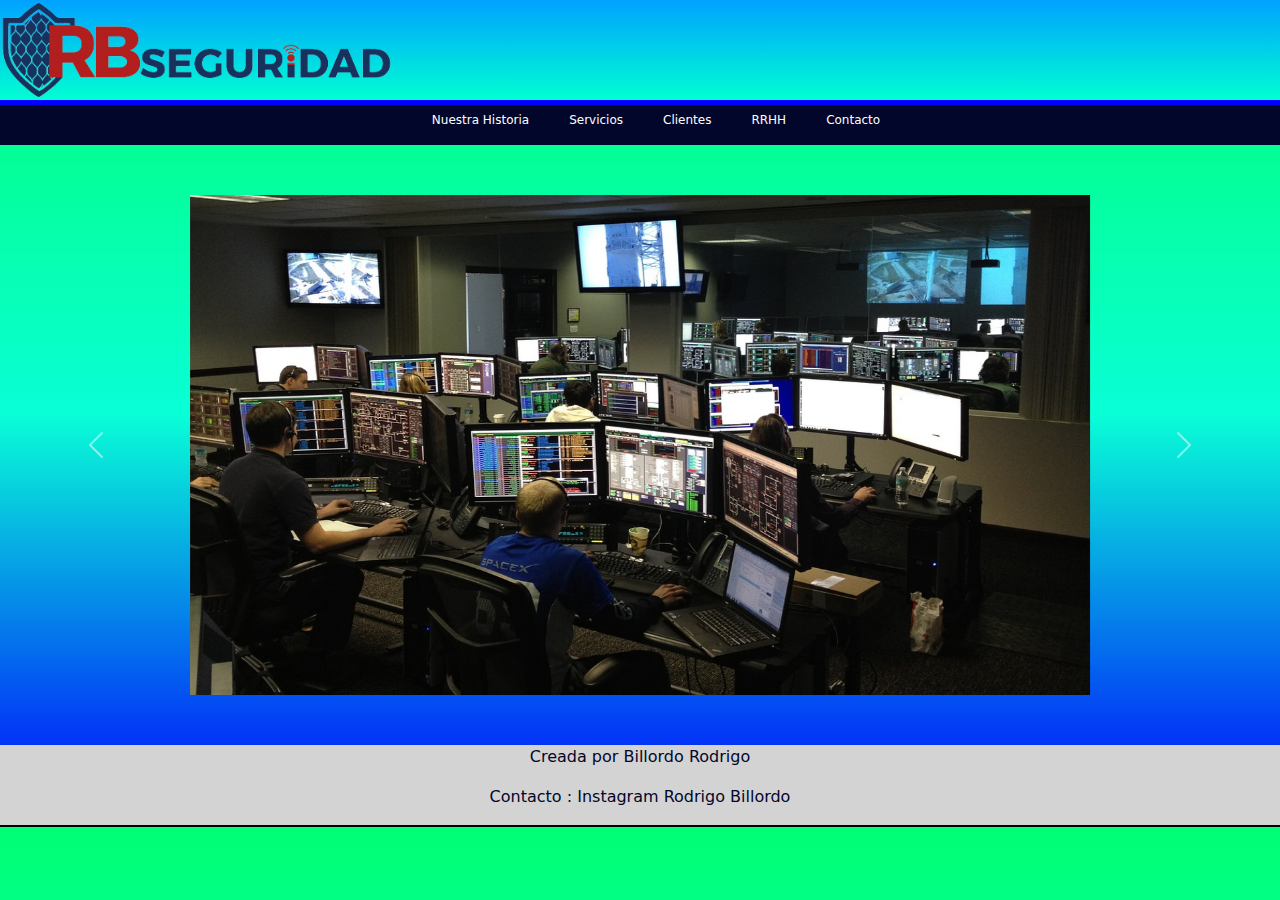
<file: index.html>
<!DOCTYPE html>
<html lang="es">
<head>
    <meta charset="UTF-8">
    <meta http-equiv="X-UA-Compatible" content="IE=edge">
    <meta name="viewport" content="width=device-width, initial-scale=1.0">
    <link rel="stylesheet" href="https://cdn.jsdelivr.net/npm/bootstrap@4.6.1/dist/css/bootstrap.min.css" integrity="sha384-zCbKRCUGaJDkqS1kPbPd7TveP5iyJE0EjAuZQTgFLD2ylzuqKfdKlfG/eSrtxUkn" crossorigin="anonymous">
    <link rel="stylesheet" href="css/bootstrap.min.css">
    <link rel="stylesheet" href="style.css">
    <meta meta="description" content=" Somos una nueva empresa de seguridad, que impacta fuerte en el mercado por la responsabilidad y eficacia en el ambito laboral, sumado a que trabajamos con la mas alta tecnologia del sector.">
    <meta name="keywords" content=" seguridad, empresa de seguridad , marketing, publicidad en internet, avisos, internet">
    <meta name="author" content="Rodrigo Sebastian Billordo">
    <meta name="title" content=" Compromiso y eficacia - RB Seguridad Privada">
    <meta name="description" content="Somos una nueva empresa de seguridad, que impacta fuerte en el mercado por la responsabilidad y eficacia en el ambito laboral, sumado a que trabajamos con la mas alta tecnologia del sector.">
    <meta name="keywords" content=" Empresa de seguridad, especialistas en seguridad, seguridad privada, internet, vigilancioa, lideres en seguirdad, web, posicionamiento">
    <meta name="ROBOTS" content="INDEX, FOLLOW">
    <meta name="ROBOTS" content="ALL">
    <meta name="revisit-after" content="15 days">
    <meta name="lenguaje" content="spanish">
    <meta name="content-lenguage" content="es">
    <meta name="distribution" content="global">
    <meta name="city" content="Buenos aires">
    <meta name="country" content="Argentina">
    <title>RB seguridadprivada</title>
    <style>
        .sec{
            width: 100%;
            text-align: center;
            margin-top: 50px;
            margin-bottom: 50px;
        }
        .carousel-indicators li{
            height: 1px;
            width: 10px;
            border-radius: 50%;
        }
    </style>  
</head> 
<body class="fondo1">
    <header>
        <img src="multimedia/img/Logo-RB-Seguridad--Convertido--01.png" style="height: 100px;">
    </header>
<nav class="navbar-nav">
    <ul class="mx-auto"> 
        <li><a href="nuestraHistoria.html">Nuestra Historia</a></li>
        <li><a href="servicios.html">Servicios</a></li>
        <li><a href="clientes.html">Clientes</a></li>
        <li><a href="trabajaConNosotros.html">RRHH</a></li>
        <li><a href="contacto.html">Contacto</a></li>
    </ul>
</nav>
<div class="sec">
    <div id="demo" class="carousel slide" data-ride="carousel">

        <!-- Indicators -->
        <ul class="carousel-indicators">
          <li data-target="#demo" data-slide-to="0" class="active"></li>
          <li data-target="#demo" data-slide-to="1"></li>
          <li data-target="#demo" data-slide-to="2"></li>
        </ul>
      
        <!-- The slideshow -->
        <div class="carousel-inner">
          <div class="carousel-item active">
            <img src="./multimedia/img/pixabayimg1.jpg" alt="imgpixabay1" width="900px" height="500px">
          </div>
          <div class="carousel-item">
            <img src="./multimedia/img/pixabayimg2.jpg" alt="imgpixabay2" width="900px" height="500px">
          </div>
          <div class="carousel-item">
            <img src="./multimedia/img/pixabayimg3.jpg" alt="imgpixabay3" width="900px" height="500px">
          </div>
        </div>
      
        <!-- Left and right controls -->
        <a class="carousel-control-prev" href="#demo" data-slide="prev">
          <span class="carousel-control-prev-icon"></span>
        </a>
        <a class="carousel-control-next" href="#demo" data-slide="next">
          <span class="carousel-control-next-icon"></span>
        </a>
      
      </div>
</div>
    <footer class="footer">
    <p>Creada por Billordo Rodrigo</p>
    <p>Contacto : Instagram Rodrigo Billordo</p>
    </footer>
    <script src="https://cdn.jsdelivr.net/npm/jquery@3.5.1/dist/jquery.slim.min.js" integrity="sha384-DfXdz2htPH0lsSSs5nCTpuj/zy4C+OGpamoFVy38MVBnE+IbbVYUew+OrCXaRkfj" crossorigin="anonymous"></script>
    <script src="https://cdn.jsdelivr.net/npm/popper.js@1.16.1/dist/umd/popper.min.js" integrity="sha384-9/reFTGAW83EW2RDu2S0VKaIzap3H66lZH81PoYlFhbGU+6BZp6G7niu735Sk7lN" crossorigin="anonymous"></script>
    <script src="https://cdn.jsdelivr.net/npm/bootstrap@4.6.1/dist/js/bootstrap.min.js" integrity="sha384-VHvPCCyXqtD5DqJeNxl2dtTyhF78xXNXdkwX1CZeRusQfRKp+tA7hAShOK/B/fQ2" crossorigin="anonymous"></script>
</body>
</html>
</file>
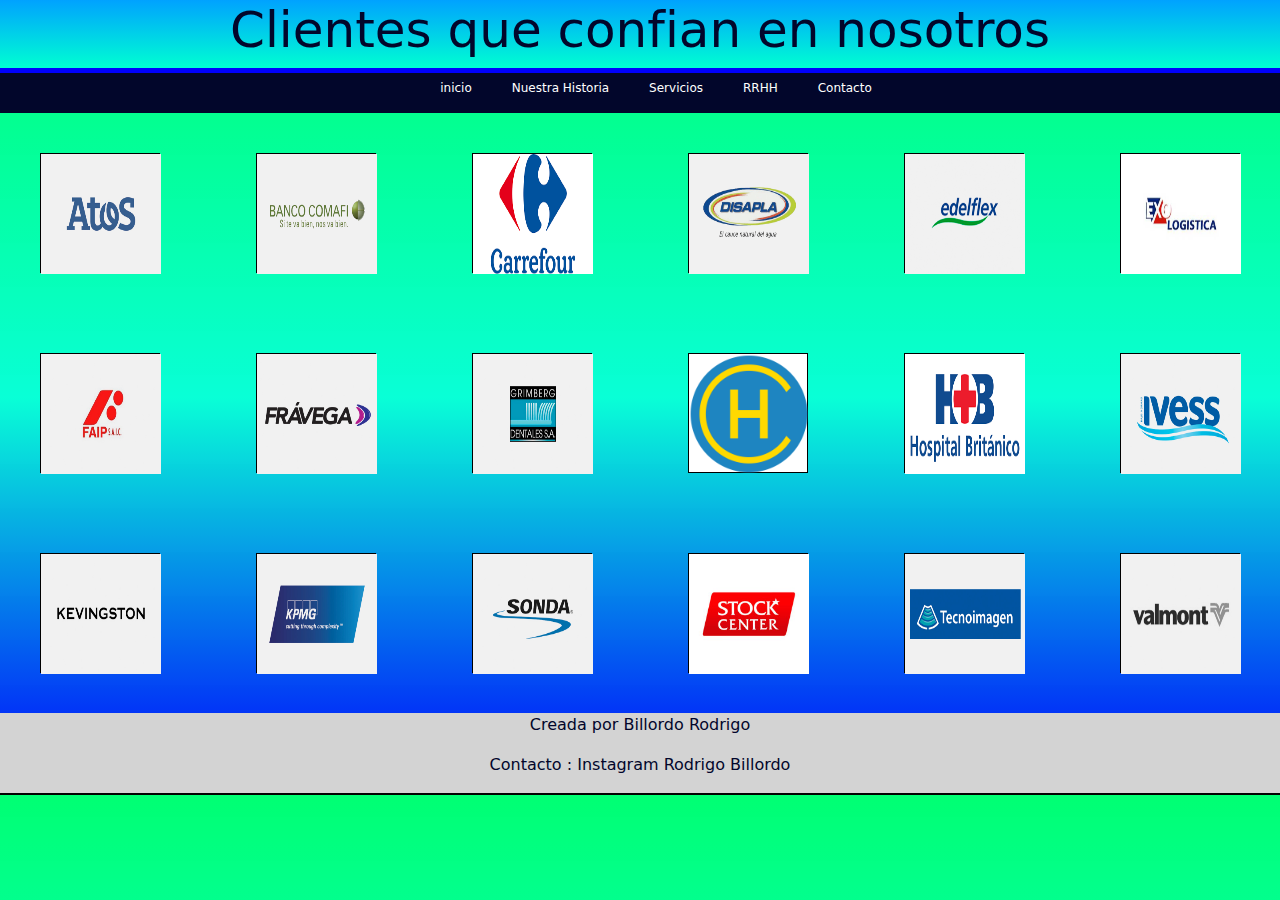
<file: clientes.html>
<!DOCTYPE html>
<html lang="es">
<head>
    <meta charset="UTF-8">
    <meta http-equiv="X-UA-Compatible" content="IE=edge">
    <meta name="viewport" content="width=device-width, initial-scale=1.0">
    <link rel="stylesheet" href="https://cdn.jsdelivr.net/npm/bootstrap@4.6.1/dist/css/bootstrap.min.css" integrity="sha384-zCbKRCUGaJDkqS1kPbPd7TveP5iyJE0EjAuZQTgFLD2ylzuqKfdKlfG/eSrtxUkn" crossorigin="anonymous">
    <link rel="stylesheet" href="css/bootstrap.min.css">
    <link rel="stylesheet" href="style.css">
    <meta meta="description" content=" Somos una nueva empresa de seguridad, que impacta fuerte en el mercado por la responsabilidad y eficacia en el ambito laboral, sumado a que trabajamos con la mas alta tecnologia del sector.">
    <meta name="keywords" content=" algunos de nuestro clientes, clientes, mercado, seguridad, empresa de seguridad , marketing, publicidad en internet, avisos, internet">
    <meta name="author" content="Rodrigo Sebastian Billordo">
    <meta name="title" content=" Compromiso y eficacia - RB Seguridad Privada">
    <meta name="description" content="Somos una nueva empresa de seguridad, que impacta fuerte en el mercado por la responsabilidad y eficacia en el ambito laboral, sumado a que trabajamos con la mas alta tecnologia del sector.">
    <meta name="keywords" content=" Empresa de seguridad, especialistas en seguridad, seguridad privada, internet, vigilancioa, lideres en seguirdad, web, posicionamiento">
    <meta name="ROBOTS" content="INDEX, FOLLOW">
    <meta name="ROBOTS" content="ALL">
    <meta name="revisit-after" content="15 days">
    <meta name="lenguaje" content="spanish">
    <meta name="content-lenguage" content="es">
    <meta name="distribution" content="global">
    <meta name="city" content="Buenos aires">
    <meta name="country" content="Argentina">
    <title>clientes que confia en nosotros</title>
    <title>clientes</title>
    <style>

        .flex-container{
            display: flex;
            flex-wrap: wrap;
            justify-content:space-between;
            align-content: center;
            width: 100%;
        }
        .caja{
            border: 1px solid black;
            background-color: white;
            color: black;
            width: 120px;
            height: 120px;
            margin: 40px;
        }
    </style>
</head>
<body class="fondo1">
    <header class="clientes clientes--bg">
        <h1 class="clientes__titulo clientes__titulo--color">Clientes que confian en nosotros</h1>
    </header>
    <nav class="navbar-nav">
        <ul class="mx-auto">
            <li class="lista1"><a href="indeex.html">inicio</a></li>
            <li class="lista1"><a href="nuestraHistoria.html">Nuestra Historia</a></li>
            <li class="lista1"><a href="servicios.html">Servicios</a></li>
            <li class="lista1"><a href="trabajaConNosotros.html">RRHH</a></li>
            <li class="lista1"><a href="contacto.html">Contacto</a></li>
        </ul>
    </nav>
    <section class="flex-container">
        <div class="caja">
            <img src="multimedia/img/47.jpg" style="width: 120px; height: 120px;">
        </div>
        <div class="caja">
            <img src="multimedia/img/bancocomafi.jpg" style="width: 120px; height: 120px;">
        </div>
        <div class="caja">
            <img src="multimedia/img/carrefour.png" style="width: 120px; height: 120px;">
        </div>
        <div class="caja">
            <img src="multimedia/img/disapla.jpg" style="width: 120px; height: 120px;">
        </div>
        <div class="caja">
            <img src="multimedia/img/edeflex2.jpg" style="width: 120px; height: 120px;">
        </div>
        <div class="caja">
            <img src="multimedia/img/exologistica.jpg" style="width: 120px; height: 120px;">
        </div>
        <div class="caja">
            <img src="multimedia/img/faip.jpg" style="width: 120px; height: 120px;">
        </div>
        <div class="caja">
            <img src="multimedia/img/fravega.jpg" style="width: 120px; height: 120px;">
        </div>
        <div class="caja">
            <img src="multimedia/img/grimberg.jpg" style="width: 120px; height: 120px;">
        </div>
        <div class="caja">
            <img src="multimedia/img/hindu club.png" style="width: 120px; height: 120px;">
        </div>
        <div class="caja">
            <img src="multimedia/img/hospital britanico.png" style="width: 120px; height: 120px;">
        </div>
        <div class="caja">
            <img src="multimedia/img/ivess.jpg" style="width: 120px; height: 120px;">
        </div>
        <div class="caja">
            <img src="multimedia/img/kevingston.jpg" style="width: 120px; height: 120px;">
        </div>
        <div class="caja">
            <img src="multimedia/img/kpmg.jpg" style="width: 120px; height: 120px;">
        </div>
        <div class="caja">
            <img src="multimedia/img/sonda.jpg" style="width: 120px; height: 120px;">
        </div>
        <div class="caja">
            <img src="multimedia/img/stock center.jpg" style="width: 120px; height: 120px;">
        </div>
        <div class="caja">
            <img src="multimedia/img/tecnoimagen.jpg" style="width: 120px; height: 120px;">
        </div>
        <div class="caja">
            <img src="multimedia/img/valmont.jpg" style="width: 120px; height: 120px;">
        </div>
    </section>
        <footer class="footer">
            <p>Creada por Billordo Rodrigo</p>
            <p>Contacto : Instagram Rodrigo Billordo</p>
        </footer>
        <script src="https://cdn.jsdelivr.net/npm/jquery@3.5.1/dist/jquery.slim.min.js" integrity="sha384-DfXdz2htPH0lsSSs5nCTpuj/zy4C+OGpamoFVy38MVBnE+IbbVYUew+OrCXaRkfj" crossorigin="anonymous"></script>
    <script src="https://cdn.jsdelivr.net/npm/popper.js@1.16.1/dist/umd/popper.min.js" integrity="sha384-9/reFTGAW83EW2RDu2S0VKaIzap3H66lZH81PoYlFhbGU+6BZp6G7niu735Sk7lN" crossorigin="anonymous"></script>
    <script src="https://cdn.jsdelivr.net/npm/bootstrap@4.6.1/dist/js/bootstrap.min.js" integrity="sha384-VHvPCCyXqtD5DqJeNxl2dtTyhF78xXNXdkwX1CZeRusQfRKp+tA7hAShOK/B/fQ2" crossorigin="anonymous"></script>
</body>
</html>
</file>
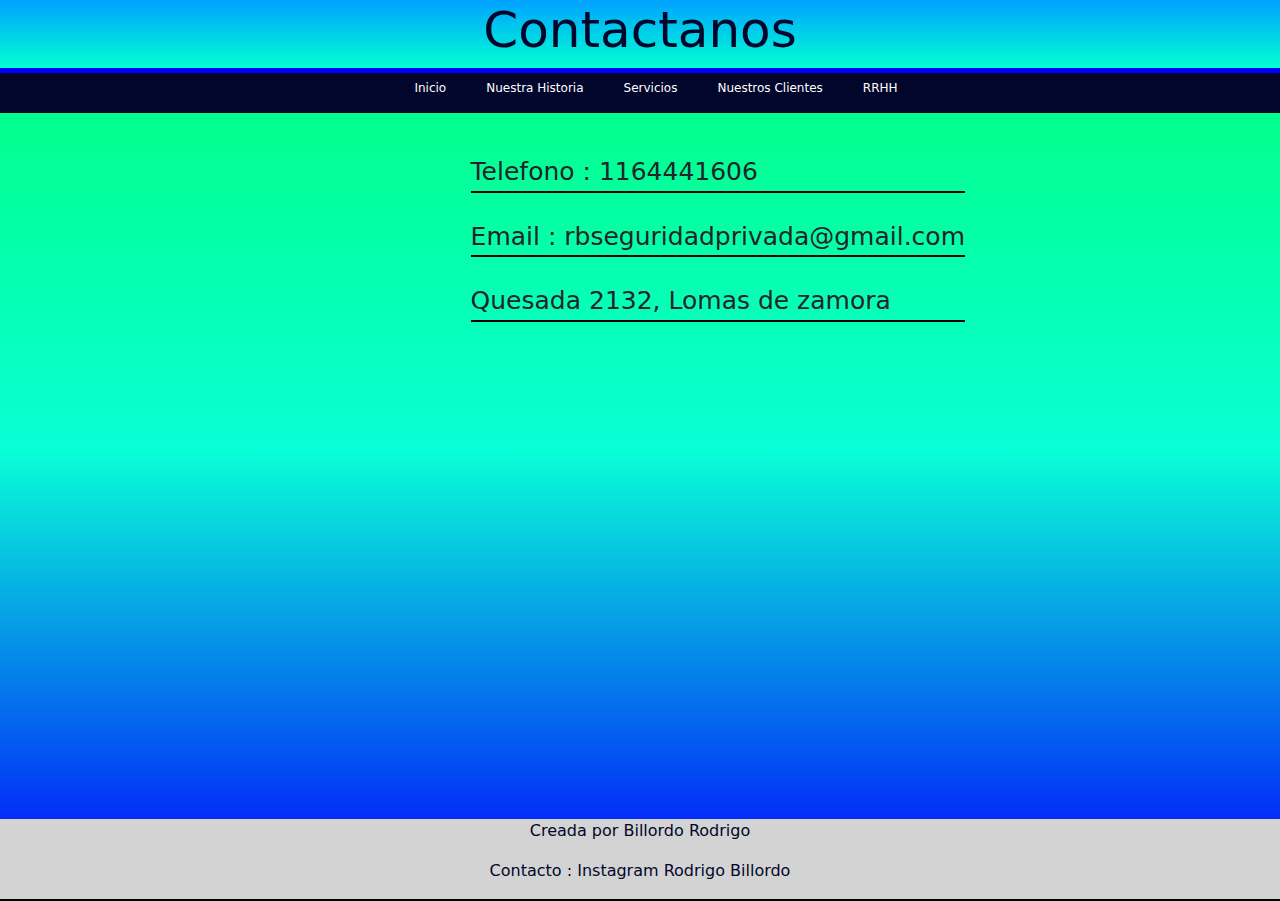
<file: contacto.html>
<!DOCTYPE html>
<html lang="es">
<head>
    <meta charset="UTF-8">
    <meta http-equiv="X-UA-Compatible" content="IE=edge">
    <meta name="viewport" content="width=device-width, initial-scale=1.0">
    <link rel="stylesheet" href="https://cdn.jsdelivr.net/npm/bootstrap@4.6.1/dist/css/bootstrap.min.css" integrity="sha384-zCbKRCUGaJDkqS1kPbPd7TveP5iyJE0EjAuZQTgFLD2ylzuqKfdKlfG/eSrtxUkn" crossorigin="anonymous">
    <link rel="stylesheet" href="css/bootstrap.min.css">
    <link rel="stylesheet" href="style.css">
    <meta meta="description" content=" Somos una nueva empresa de seguridad, que impacta fuerte en el mercado por la responsabilidad y eficacia en el ambito laboral, sumado a que trabajamos con la mas alta tecnologia del sector.">
    <meta name="keywords" content=" contactanos, direccion, seguridad, empresa de seguridad , marketing, publicidad en internet, avisos, internet">
    <meta name="author" content="Rodrigo Sebastian Billordo">
    <meta name="title" content=" Compromiso y eficacia - RB Seguridad Privada">
    <meta name="description" content="Somos una nueva empresa de seguridad, que impacta fuerte en el mercado por la responsabilidad y eficacia en el ambito laboral, sumado a que trabajamos con la mas alta tecnologia del sector.">
    <meta name="keywords" content=" Empresa de seguridad, especialistas en seguridad, seguridad privada, internet, vigilancioa, lideres en seguirdad, web, posicionamiento">
    <meta name="ROBOTS" content="INDEX, FOLLOW">
    <meta name="ROBOTS" content="ALL">
    <meta name="revisit-after" content="15 days">
    <meta name="lenguaje" content="spanish">
    <meta name="content-lenguage" content="es">
    <meta name="distribution" content="global">
    <meta name="city" content="Buenos aires">
    <meta name="country" content="Argentina">
    <title>contacto</title>
</head>
<body class="fondo3 fondo3--bg">
    <header>
        <h1>Contactanos</h1>
    </header>
    <nav class="navbar-nav">
        <ul class="mx-auto"> 
            <li class="lista1"><a href="indeex.html">Inicio</a></li>
            <li class="lista1"><a href="nuestraHistoria.html">Nuestra Historia</a></li>
            <li class="lista1"><a href="servicios.html">Servicios</a></li>
            <li class="lista1"><a href="clientes.html">Nuestros Clientes</a></li>
            <li class="lista1"><a href="trabajaConNosotros.html">RRHH</a></li>
        </ul>
    </nav>
    <section class="contacto">
        <p>Telefono : 1164441606</p>
        <p>Email : rbseguridadprivada@gmail.com</p>
        <p>Quesada 2132, Lomas de zamora</p>
    </section>
    <div class="media">
    <iframe src="https://www.google.com/maps/embed?pb=!1m18!1m12!1m3!1d3279.337377698989!2d-58.45962588476727!3d-34.72188938042905!2m3!1f0!2f0!3f0!3m2!1i1024!2i768!4f13.1!3m3!1m2!1s0x95bccdd47a4daa05%3A0x62904b94e1b34bbb!2sQuesada%202132%2C%20B1821CEJ%20Ingeniero%20Budge%2C%20Provincia%20de%20Buenos%20Aires!5e0!3m2!1ses-419!2sar!4v1641843504415!5m2!1ses-419!2sar" width="600" height="450" style="border:0;" allowfullscreen="" loading="lazy"></iframe>
    </div>
    <footer class="footer">
        <p>Creada por Billordo Rodrigo</p>
        <p>Contacto : Instagram Rodrigo Billordo</p>
    </footer>
    <script src="https://cdn.jsdelivr.net/npm/jquery@3.5.1/dist/jquery.slim.min.js" integrity="sha384-DfXdz2htPH0lsSSs5nCTpuj/zy4C+OGpamoFVy38MVBnE+IbbVYUew+OrCXaRkfj" crossorigin="anonymous"></script>
    <script src="https://cdn.jsdelivr.net/npm/popper.js@1.16.1/dist/umd/popper.min.js" integrity="sha384-9/reFTGAW83EW2RDu2S0VKaIzap3H66lZH81PoYlFhbGU+6BZp6G7niu735Sk7lN" crossorigin="anonymous"></script>
    <script src="https://cdn.jsdelivr.net/npm/bootstrap@4.6.1/dist/js/bootstrap.min.js" integrity="sha384-VHvPCCyXqtD5DqJeNxl2dtTyhF78xXNXdkwX1CZeRusQfRKp+tA7hAShOK/B/fQ2" crossorigin="anonymous"></script>
</body>
</html>
</file>
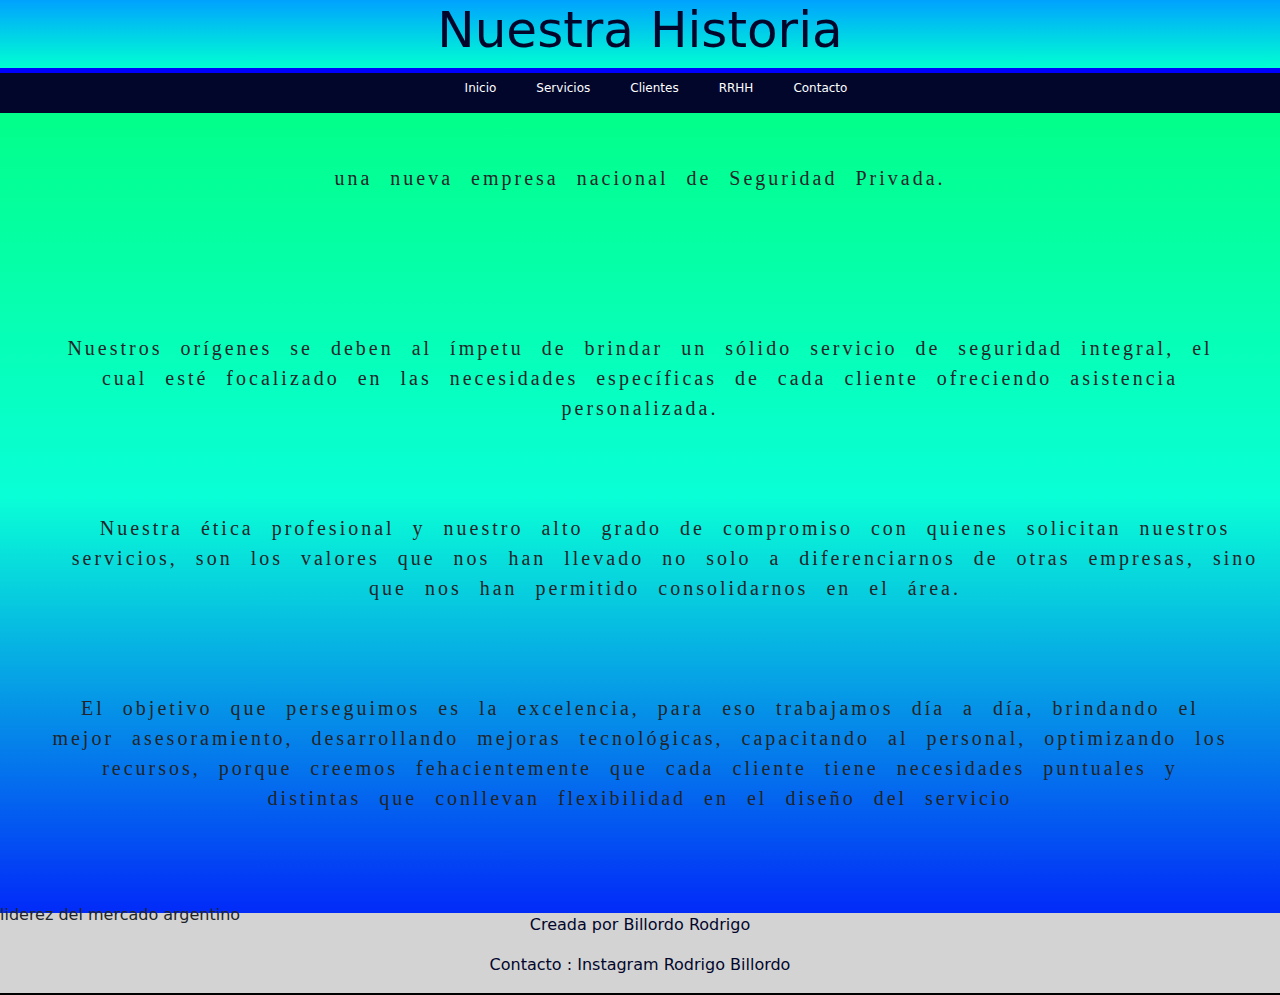
<file: nuestraHistoria.html>
<!DOCTYPE html>
<html lang="es">
<head>
    <meta charset="UTF-8">
    <meta http-equiv="X-UA-Compatible" content="IE=edge">
    <meta name="viewport" content="width=device-width, initial-scale=1.0">
    <link rel="stylesheet" href="https://cdn.jsdelivr.net/npm/bootstrap@4.6.1/dist/css/bootstrap.min.css" integrity="sha384-zCbKRCUGaJDkqS1kPbPd7TveP5iyJE0EjAuZQTgFLD2ylzuqKfdKlfG/eSrtxUkn" crossorigin="anonymous">
    <link rel="stylesheet" href="css/bootstrap.min.css">
    <link rel="stylesheet" href="style.css">
    <meta meta="description" content=" Somos una nueva empresa de seguridad, que impacta fuerte en el mercado por la responsabilidad y eficacia en el ambito laboral, sumado a que trabajamos con la mas alta tecnologia del sector.">
    <meta name="keywords" content=" historia, empresa, seguridad, empresa de seguridad , marketing, publicidad en internet, avisos, internet">
    <meta name="author" content="Rodrigo Sebastian Billordo">
    <meta name="title" content=" Compromiso y eficacia - RB Seguridad Privada">
    <meta name="description" content="Somos una nueva empresa de seguridad, que impacta fuerte en el mercado por la responsabilidad y eficacia en el ambito laboral, sumado a que trabajamos con la mas alta tecnologia del sector.">
    <meta name="keywords" content=" Empresa de seguridad, especialistas en seguridad, seguridad privada, internet, vigilancioa, lideres en seguirdad, web, posicionamiento">
    <meta name="ROBOTS" content="INDEX, FOLLOW">
    <meta name="ROBOTS" content="ALL">
    <meta name="revisit-after" content="15 days">
    <meta name="lenguaje" content="spanish">
    <meta name="content-lenguage" content="es">
    <meta name="distribution" content="global">
    <meta name="city" content="Buenos aires">
    <meta name="country" content="Argentina">
    <title>Nuestra Historia</title>
</head>
<body class="fondo">
    <header class="nuestrahistoria nuestrahistoria--bg">
        <h1 class="nuestrahistoria__titulo nuestrahistoria__titulo--color">Nuestra Historia</h1>
    </header>
    <nav class="navbar-nav">
        <ul class="mx-auto">
            <li class="lista1"><a href="indeex.html">Inicio</a></li>
            <li class="lista1"><a href="servicios.html">Servicios</a></li>
            <li class="lista1"><a href="clientes.html">Clientes</a></li>
            <li class="lista1"><a href="trabajaConNosotros.html">RRHH</a></li>
            <li class="lista1"><a href="contacto.html">Contacto</a></li>
        </ul>
    </nav>
    <main class="contenido contenido--bg">
        <section class="historia">
            <article class="article1">
                <p class="lead">una nueva empresa nacional de Seguridad Privada.</p>
            </article>
            <br>
            <article class="article2">
                <p class="lead">Nuestros orígenes se deben al ímpetu de brindar un sólido
                    servicio de seguridad integral, el cual esté focalizado en
                    las necesidades específicas de cada cliente ofreciendo 
                    asistencia personalizada.</p>
            </article>
            <br>
            <article class="article3">
                <p class="lead">Nuestra ética profesional y nuestro alto grado de compromiso con quienes solicitan nuestros servicios, son los valores que nos han llevado no solo a diferenciarnos de otras empresas, sino que nos han permitido consolidarnos en el área.</p>
            </article>
            <br>
            <article class="article4">
                <p class="lead">El objetivo que perseguimos es la excelencia, para eso trabajamos día a día, brindando el mejor asesoramiento, desarrollando mejoras tecnológicas, capacitando al personal, optimizando los recursos, porque creemos fehacientemente que cada cliente tiene necesidades puntuales y distintas que conllevan flexibilidad en el diseño del servicio</p>
            </article>
            <br>
                <div class="article5">
                    <p>liderez del mercado argentino</p>
                </div>
        </section>
    </main>
    <footer class="footer">
        <p>Creada por Billordo Rodrigo</p>
        <p>Contacto : Instagram Rodrigo Billordo</p>
    </footer>
    <script src="https://cdn.jsdelivr.net/npm/jquery@3.5.1/dist/jquery.slim.min.js" integrity="sha384-DfXdz2htPH0lsSSs5nCTpuj/zy4C+OGpamoFVy38MVBnE+IbbVYUew+OrCXaRkfj" crossorigin="anonymous"></script>
    <script src="https://cdn.jsdelivr.net/npm/popper.js@1.16.1/dist/umd/popper.min.js" integrity="sha384-9/reFTGAW83EW2RDu2S0VKaIzap3H66lZH81PoYlFhbGU+6BZp6G7niu735Sk7lN" crossorigin="anonymous"></script>
    <script src="https://cdn.jsdelivr.net/npm/bootstrap@4.6.1/dist/js/bootstrap.min.js" integrity="sha384-VHvPCCyXqtD5DqJeNxl2dtTyhF78xXNXdkwX1CZeRusQfRKp+tA7hAShOK/B/fQ2" crossorigin="anonymous"></script>
</body>
</html>
</file>
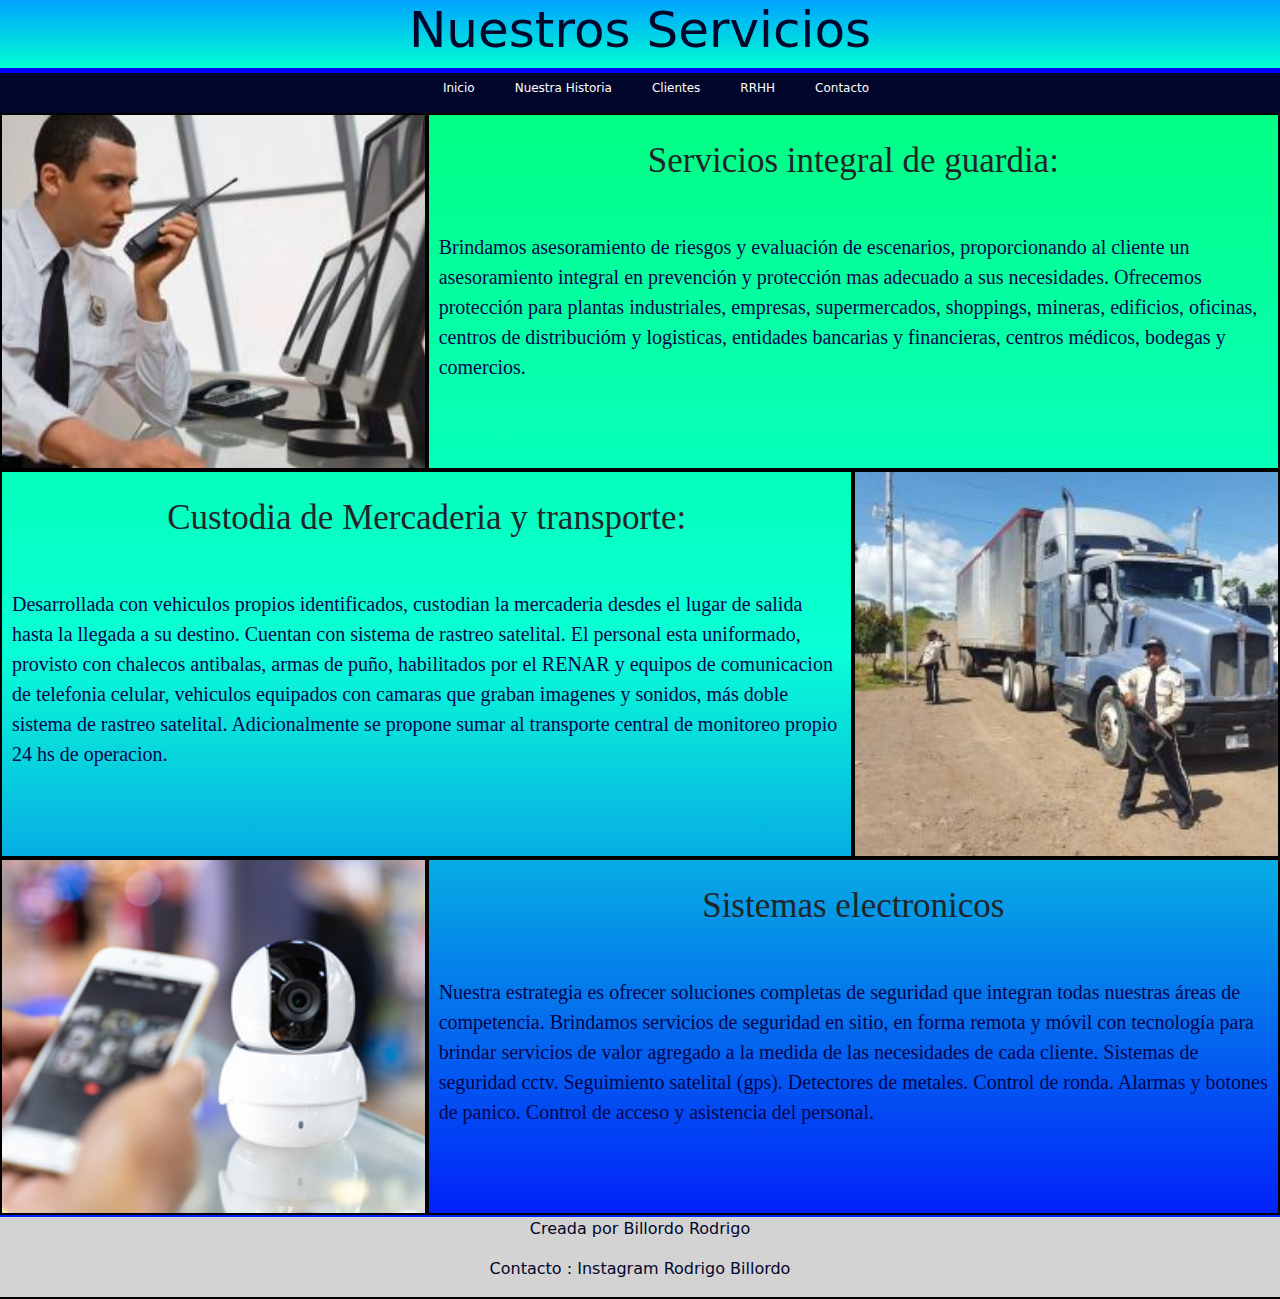
<file: servicios.html>
<!DOCTYPE html>
<html lang="es">
<head>
    <meta charset="UTF-8">
    <meta http-equiv="X-UA-Compatible" content="IE=edge">
    <meta name="viewport" content="width=device-width, initial-scale=1.0">
    <link rel="stylesheet" href="https://cdn.jsdelivr.net/npm/bootstrap@4.6.1/dist/css/bootstrap.min.css" integrity="sha384-zCbKRCUGaJDkqS1kPbPd7TveP5iyJE0EjAuZQTgFLD2ylzuqKfdKlfG/eSrtxUkn" crossorigin="anonymous">
    <link rel="stylesheet" href="css/bootstrap.min.css">
    <link rel="stylesheet" href="style.css">
    <meta meta="description" content=" Somos una nueva empresa de seguridad, que impacta fuerte en el mercado por la responsabilidad y eficacia en el ambito laboral, sumado a que trabajamos con la mas alta tecnologia del sector.">
    <meta name="keywords" content=" servicioos, seguridad, empresa de seguridad , marketing, publicidad en internet, avisos, internet">
    <meta name="author" content="Rodrigo Sebastian Billordo">
    <meta name="title" content=" Compromiso y eficacia - RB Seguridad Privada">
    <meta name="description" content="Somos una nueva empresa de seguridad, que impacta fuerte en el mercado por la responsabilidad y eficacia en el ambito laboral, sumado a que trabajamos con la mas alta tecnologia del sector.">
    <meta name="keywords" content=" Empresa de seguridad, especialistas en seguridad, seguridad privada, internet, vigilancioa, lideres en seguirdad, web, posicionamiento">
    <meta name="ROBOTS" content="INDEX, FOLLOW">
    <meta name="ROBOTS" content="ALL">
    <meta name="revisit-after" content="15 days">
    <meta name="lenguaje" content="spanish">
    <meta name="content-lenguage" content="es">
    <meta name="distribution" content="global">
    <meta name="city" content="Buenos aires">
    <meta name="country" content="Argentina">
    <title>Servicios</title>
    <style>
        @media (max-width: 580px){
    body{
        background-color: aquamarine;
        grid-template-columns: auto;
    }
}
    </style>
</head>
<body class="fondo4">
    <header>
        <h1>Nuestros Servicios</h1>
    </header>
    <nav class="navbar-nav">
        <ul class="mx-auto"> 
            <li class="lista1"><a href="indeex.html">Inicio</a></li>
            <li class="lista1"><a href="nuestraHistoria.html">Nuestra Historia</a></li>
            <li class="lista1"><a href="clientes.html">Clientes</a></li>
            <li class="lista1"><a href="trabajaConNosotros.html">RRHH</a></li>
            <li class="lista1"><a href="contacto.html">Contacto</a></li>
        </ul>
    </nav>
    <section class="galeria">
        <div class="contenedor">
            <div class="img img1"></div>
            <div class="img img2">
                <H3>Servicios integral de guardia:</H3>
                    <article>
                        Brindamos asesoramiento de riesgos y evaluación de escenarios, proporcionando al cliente un asesoramiento integral en prevención y protección mas adecuado a sus necesidades. Ofrecemos protección para plantas industriales, empresas, supermercados, shoppings, mineras, edificios, oficinas, centros de distribucióm y logisticas, entidades bancarias y financieras, centros médicos, bodegas y comercios.
                    </article>
            </div>
            <div class="img img3">
                <h3>Custodia de Mercaderia y transporte:</h3>
                    <article>
                        Desarrollada con vehiculos propios identificados, custodian la mercaderia desdes el lugar de salida hasta la llegada a su destino. Cuentan con sistema de rastreo satelital.
                        El personal esta uniformado, provisto con chalecos antibalas, armas de puño, habilitados por el RENAR y equipos de comunicacion de telefonia celular, vehiculos equipados con camaras que graban imagenes y sonidos, más doble sistema de rastreo satelital.
                        Adicionalmente se propone sumar al transporte central de monitoreo propio 24 hs de operacion.
                    </article>
            </div>
            <div class="img img4"></div>
            <div class="img img5"></div>
            <div class="img img6">
                <h3>Sistemas electronicos</h3>
                    <article>
                        Nuestra estrategia es ofrecer soluciones completas de seguridad que integran todas nuestras áreas de competencia. Brindamos servicios de seguridad en sitio, en forma remota y móvil con tecnología para brindar servicios de valor agregado a la medida de las necesidades de cada cliente.
                        Sistemas de seguridad cctv.
                        Seguimiento satelital (gps).
                        Detectores de metales.
                        Control de ronda.
                        Alarmas y botones de panico.
                        Control de acceso y asistencia del personal.
                    </article>
            </div>
        </div>
    </section>
</body>
<br>
<footer class="footer">
    <p>Creada por Billordo Rodrigo</p>
    <p>Contacto : Instagram Rodrigo Billordo</p>
</footer>
<script src="https://cdn.jsdelivr.net/npm/jquery@3.5.1/dist/jquery.slim.min.js" integrity="sha384-DfXdz2htPH0lsSSs5nCTpuj/zy4C+OGpamoFVy38MVBnE+IbbVYUew+OrCXaRkfj" crossorigin="anonymous"></script>
<script src="https://cdn.jsdelivr.net/npm/popper.js@1.16.1/dist/umd/popper.min.js" integrity="sha384-9/reFTGAW83EW2RDu2S0VKaIzap3H66lZH81PoYlFhbGU+6BZp6G7niu735Sk7lN" crossorigin="anonymous"></script>
<script src="https://cdn.jsdelivr.net/npm/bootstrap@4.6.1/dist/js/bootstrap.min.js" integrity="sha384-VHvPCCyXqtD5DqJeNxl2dtTyhF78xXNXdkwX1CZeRusQfRKp+tA7hAShOK/B/fQ2" crossorigin="anonymous"></script>
</body>
</html>
</file>
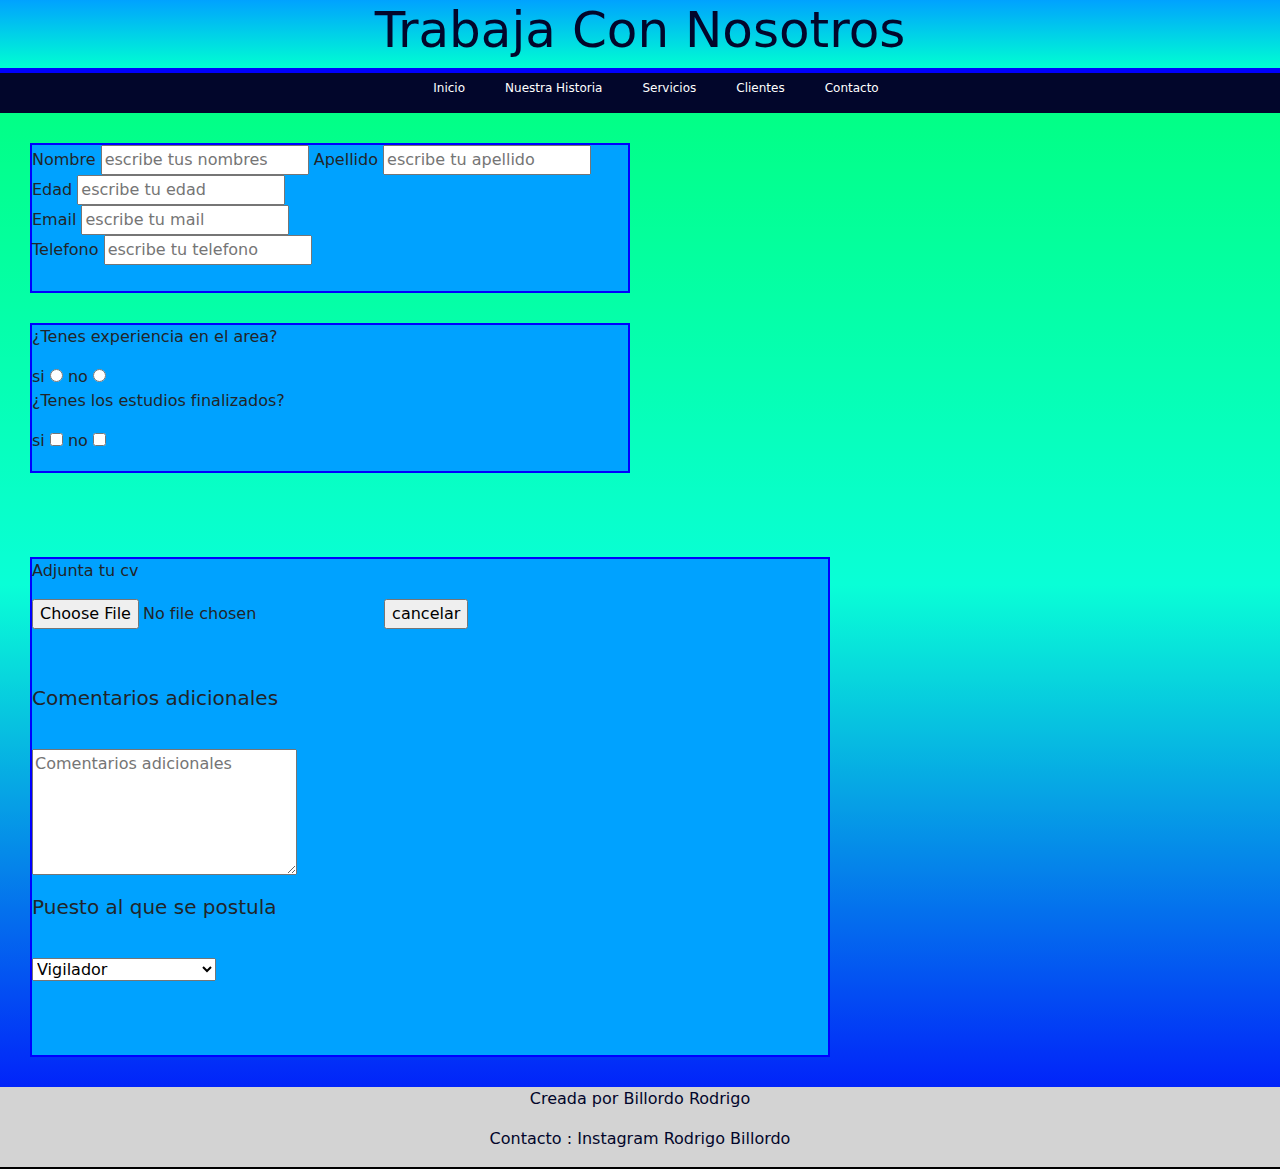
<file: trabajaConNosotros.html>
<!DOCTYPE html>
<html lang="es">
<head>
    <meta charset="UTF-8">
    <meta http-equiv="X-UA-Compatible" content="IE=edge">
    <meta name="viewport" content="width=device-width, initial-scale=1.0">
    <link rel="stylesheet" href="https://cdn.jsdelivr.net/npm/bootstrap@4.6.1/dist/css/bootstrap.min.css" integrity="sha384-zCbKRCUGaJDkqS1kPbPd7TveP5iyJE0EjAuZQTgFLD2ylzuqKfdKlfG/eSrtxUkn" crossorigin="anonymous">
    <link rel="stylesheet" href="css/bootstrap.min.css">
    <link rel="stylesheet" href="style.css">
    <meta meta="description" content=" Somos una nueva empresa de seguridad, que impacta fuerte en el mercado por la responsabilidad y eficacia en el ambito laboral, sumado a que trabajamos con la mas alta tecnologia del sector.">
    <meta name="keywords" content=" rrhh. deja tu consulta, consulta, trabajo, seguridad, empresa de seguridad , marketing, publicidad en internet, avisos, internet">
    <meta name="author" content="Rodrigo Sebastian Billordo">
    <meta name="title" content=" Compromiso y eficacia - RB Seguridad Privada">
    <meta name="description" content="Somos una nueva empresa de seguridad, que impacta fuerte en el mercado por la responsabilidad y eficacia en el ambito laboral, sumado a que trabajamos con la mas alta tecnologia del sector.">
    <meta name="keywords" content=" Empresa de seguridad, especialistas en seguridad, seguridad privada, internet, vigilancioa, lideres en seguirdad, web, posicionamiento">
    <meta name="ROBOTS" content="INDEX, FOLLOW">
    <meta name="ROBOTS" content="ALL">
    <meta name="revisit-after" content="15 days">
    <meta name="lenguaje" content="spanish">
    <meta name="content-lenguage" content="es">
    <meta name="distribution" content="global">
    <meta name="city" content="Buenos aires">
    <meta name="country" content="Argentina">
    <title>Trabaja con Nosotros</title>
</head>
<body class="fondo2">
    <header>
        <h1>Trabaja Con Nosotros</h1>
    </header>
    <nav class="navbar-nav">
    <ul class="mx-auto"> 
            <li class="lista1"><a href="indeex.html">Inicio</a></li>
            <li class="lista1"><a href="nuestraHistoria.html">Nuestra Historia</a></li>
            <li class="lista1"><a href="servicios.html">Servicios</a></li>
            <li class="lista1"><a href="clientes.html">Clientes</a></li>
            <li class="lista1"><a href="contacto.html">Contacto</a></li>
        </ul>
    </nav>
<div class="box__uno">
<form action="enviar.php" method="post">
<label for="usuario"> Nombre</label>
<input type="text name"placeholder="escribe tus nombres">
<label for="usuario"> Apellido</label>
<input type="text name>" placeholder="escribe tu apellido">
<br>
<label for="edad"> Edad</label>
<input type="number" placeholder="escribe tu edad">
<br>
<label for="usuario"> Email</label>
<input type="text" placeholder="escribe tu mail">
<br>
<label for="usuario"> Telefono</label>
<input type="number" placeholder="escribe tu telefono">
</div>
<div class="box__dos">
<p>¿Tenes experiencia en el area?</p>
<label for="mi opcion 1">si</label>
<input type="radio" name="opcion">
<label for="mi opcion 2">no</label>
<input type="radio" name="opcion">
<br>
<p>¿Tenes los estudios finalizados?</p>
<label for="mi opcion 1">si</label>
<input type="checkbox" name="opcion">
<label for="mi opcion 2">no</label>
<input type="checkbox" name="opcion">
</div>
<br>
<div class="box__tres">
    <div>
    <p>Adjunta tu cv</p>
    <input type="file" value="enviar">
    <input type="reset" value="cancelar">
    </div>
    <br>
    <div>
    <p class="comentarios">Comentarios adicionales</p>
    <textarea nmae="area de texto" id=""
    cols="30" rows="5"
    placeholder="Comentarios adicionales"></textarea>
    <br>
    <p class="puesto">Puesto al que se postula</p>
    <select name="lenguajes">
    <option>Vigilador</option>
    <option>Vigilador bombero</option>
    <option>Monitoreo cctv</option>
    <option>Custodia en transito</option>
    </select>
    </div>
</div>
<footer class="footer">
    <p>Creada por Billordo Rodrigo</p>
    <p>Contacto : Instagram Rodrigo Billordo</p>
</footer>
<script src="https://cdn.jsdelivr.net/npm/jquery@3.5.1/dist/jquery.slim.min.js" integrity="sha384-DfXdz2htPH0lsSSs5nCTpuj/zy4C+OGpamoFVy38MVBnE+IbbVYUew+OrCXaRkfj" crossorigin="anonymous"></script>
<script src="https://cdn.jsdelivr.net/npm/popper.js@1.16.1/dist/umd/popper.min.js" integrity="sha384-9/reFTGAW83EW2RDu2S0VKaIzap3H66lZH81PoYlFhbGU+6BZp6G7niu735Sk7lN" crossorigin="anonymous"></script>
<script src="https://cdn.jsdelivr.net/npm/bootstrap@4.6.1/dist/js/bootstrap.min.js" integrity="sha384-VHvPCCyXqtD5DqJeNxl2dtTyhF78xXNXdkwX1CZeRusQfRKp+tA7hAShOK/B/fQ2" crossorigin="anonymous"></script>
</body>
</html>
</file>
<file: style.css>
@charset "UTF-8";
header {
  background-image: linear-gradient(#00a2ff, rgba(0, 255, 213, 0.966));
  border-bottom: 5px solid blue;
}

nav {
  background-color: rgba(6, 9, 180, 0.699);
}

.fondo {
  background-image: linear-gradient(#00ff73, rgba(0, 255, 213, 0.966), blue);
}

.fondo1 {
  background-image: linear-gradient(#00ff73, rgba(0, 255, 213, 0.966), blue);
}

.fondo2 {
  background-image: linear-gradient(#00ff73, rgba(0, 255, 213, 0.966), blue);
}

.fondo3 {
  background-image: linear-gradient(#00ff73, rgba(0, 255, 213, 0.966), blue);
}

.fondo4 {
  background-image: linear-gradient(#00ff73, rgba(0, 255, 213, 0.966), blue);
}

.galeria {
  height: 1080px;
  width: 100%;
}

.galeria .contenedor {
  width: 100%;
  height: 1102px;
  display: grid;
  grid-template-columns: repeat(3, 1fr);
}

.galeria .img {
  border: 2px solid black;
}

.galeria article {
  font-size: 20px;
  margin-top: 30px;
  padding: 10px;
  font-family: Georgia, "Times New Roman", Times, serif;
  color: #05054d;
}

.galeria h3 {
  font-family: Georgia, "Times New Roman", Times, serif;
  font-size: 35px;
  padding: 10px;
  text-align: center;
  margin-top: 15px;
}

.img1 {
  grid-column: 1/2;
  grid-row: 1/2;
  background-image: url(multimedia/img/vigilador.jpg);
  background-size: cover;
}

.img2 {
  grid-column: 2/4;
  grid-row: 1/2;
  font-size: 25px;
  justify-content: center;
}

.img3 {
  grid-column: 1/3;
  grid-row: 2/3;
}

.img4 {
  grid-column: 3/4;
  grid-row: 2/3;
  background-image: url(multimedia/img/ESCOLTA-DE-MERCADERÍA-300x225.jpg);
  background-size: cover;
}

.img5 {
  grid-column: 1/2;
  grid-row: 3/4;
  background-image: url(multimedia/img/tecnologia.jpg);
  background-size: cover;
}

.img6 {
  grid-column: 2/4;
  grid-row: 3/4;
}

h1 {
  font-size: 50px;
  text-align: center;
  text-align: center;
  color: #02062b;
}

nav {
  background-color: #02062b;
  height: 40px;
  display: flex;
}

nav ul {
  display: flex;
  list-style: none;
}

li a {
  color: white;
  text-decoration: none;
}

li a:hover {
  background-color: lightseagreen;
  padding: 20px;
}

li {
  font-size: 12px;
  margin: 0 20px;
  line-height: 30px;
}

.clearfix {
  clear: both;
}

.historia {
  height: 800px;
  width: 100%;
}

.article1 {
  padding: 50px;
  text-align: center;
  font-size: 20px;
  font-family: Georgia, "Times New Roman", Times, serif;
  letter-spacing: 3px;
  word-spacing: 10px;
}

.article2 {
  padding: 50px;
  text-align: center;
  font-size: 20px;
  font-family: Georgia, "Times New Roman", Times, serif;
  word-spacing: 10px;
  letter-spacing: 3px;
}

.article3 {
  padding-left: 50px;
  text-align: center;
  font-size: 20px;
  font-family: Georgia, "Times New Roman", Times, serif;
  word-spacing: 10px;
  letter-spacing: 3px;
}

.article4 {
  padding: 50px;
  text-align: center;
  font-size: 20px;
  font-family: Georgia, "Times New Roman", Times, serif;
  word-spacing: 10px;
  letter-spacing: 3px;
}

footer {
  width: 100%;
  background: lightgrey;
  color: #02062b;
  text-align: center;
  border-bottom: solid 2px black;
}

.table2 {
  width: 80px;
  height: 100px;
  padding: 30px;
  font-size: 20px;
  margin: 30px;
  background-color: #00a2ff;
}

.box__uno {
  background-color: #00a2ff;
  width: 600px;
  height: 150px;
  margin: 30px;
  border: 2px solid blue;
}

.box__dos {
  background-color: #00a2ff;
  width: 600px;
  height: 150px;
  margin: 30px;
  border: 2px solid blue;
}

.box__tres {
  background-color: #00a2ff;
  width: 800px;
  height: 500px;
  margin: 30px;
  border: 2px solid blue;
}

.comentarios {
  font-size: 20px;
  height: 50px;
  margin-top: 30px;
}

.puesto {
  font-size: 20px;
  height: 50px;
  margin-top: 10px;
}

.contacto {
  font-size: 25px;
  margin: 15px;
  float: right;
  padding-right: 300px;
}

.contacto p {
  margin-bottom: 25px;
  margin-top: 25px;
  border-bottom: 2px black solid;
}

@media (max-width: 600px) {
  .historia {
    background-color: crimson;
  }

  .galeria .contenedor {
    width: 100%;
    height: 1102px;
    display: grid;
    grid-template-columns: auto;
    background-color: darkorange;
  }
}
@media (max-width: 600px) and (max-width: 768px) and (orientation: landscape) {
  .galeria .contenedor {
    width: 100%;
    height: 1102px;
    display: grid;
    grid-template-columns: auto auto;
    background-image: radial-gradient(green, yellow);
  }
}
@media (max-width: 600px) and (min-width: 992px) {
  body {
    background-image: linear-gradient(aqua, blue);
    width: 100%;
    height: 100%;
    margin: 0px auto;
    border: 10px solid #02062b;
  }

  .fondo {
    background-image: linear-gradient(aqua, blue);
  }

  .fondo1 {
    background-image: linear-gradient(aqua, blue);
  }

  .fondo2 {
    background-image: linear-gradient(aqua, blue);
  }

  .fondo3 {
    background-image: linear-gradient(aqua, blue);
  }

  .galeria {
    height: 1080px;
    width: 100%;
  }

  .galeria .contenedor {
    width: 100%;
    height: 1102px;
    display: grid;
    grid-template-columns: repeat(3, 1fr);
  }

  .galeria .img {
    border: 2px solid black;
  }

  .galeria article {
    font-size: 20px;
    margin-top: 30px;
    padding: 10px;
    font-family: Georgia, "Times New Roman", Times, serif;
    color: #05054d;
  }

  .galeria h3 {
    font-family: Georgia, "Times New Roman", Times, serif;
    font-size: 35px;
    padding: 10px;
    text-align: center;
    margin-top: 15px;
  }

  .img1 {
    grid-column: 1/2;
    grid-row: 1/2;
    background-image: url(multimedia/img/vigilador.jpg);
    background-size: cover;
  }

  .img2 {
    grid-column: 2/4;
    grid-row: 1/2;
    font-size: 25px;
    justify-content: center;
  }

  .img3 {
    grid-column: 1/3;
    grid-row: 2/3;
  }

  .img4 {
    grid-column: 3/4;
    grid-row: 2/3;
    background-image: url(multimedia/img/ESCOLTA-DE-MERCADERÍA-300x225.jpg);
    background-size: cover;
  }

  .img5 {
    grid-column: 1/2;
    grid-row: 3/4;
    background-image: url(multimedia/img/tecnologia.jpg);
    background-size: cover;
  }

  .img6 {
    grid-column: 2/4;
    grid-row: 3/4;
  }

  h1 {
    font-size: 50px;
    text-align: center;
    text-align: center;
    color: #02062b;
  }

  header {
    background-image: linear-gradient(lightgray, aqua);
    width: 100%;
  }

  nav {
    background-color: #02062b;
    height: 40px;
    display: flex;
  }

  nav ul {
    display: flex;
    list-style: none;
  }

  li a {
    color: white;
    text-decoration: none;
  }

  li a:hover {
    background-color: lightseagreen;
    padding: 20px;
  }

  li {
    font-size: 12px;
    margin: 0 20px;
    line-height: 30px;
  }

  .clearfix {
    clear: both;
  }

  .historia {
    height: 800px;
    width: 100%;
  }

  .article1 {
    padding: 50px;
    text-align: center;
    font-size: 20px;
    font-family: Georgia, "Times New Roman", Times, serif;
    letter-spacing: 3px;
    word-spacing: 10px;
  }

  .article2 {
    padding: 50px;
    text-align: center;
    font-size: 20px;
    font-family: Georgia, "Times New Roman", Times, serif;
    word-spacing: 10px;
    letter-spacing: 3px;
  }

  .article3 {
    padding-left: 50px;
    text-align: center;
    font-size: 20px;
    font-family: Georgia, "Times New Roman", Times, serif;
    word-spacing: 10px;
    letter-spacing: 3px;
  }

  .article4 {
    padding: 50px;
    text-align: center;
    font-size: 20px;
    font-family: Georgia, "Times New Roman", Times, serif;
    word-spacing: 10px;
    letter-spacing: 3px;
  }

  footer {
    width: 100%;
    background: lightgrey;
    color: #02062b;
    text-align: center;
    border-bottom: solid 2px black;
  }

  .table2 {
    width: 1300px;
    height: 1100px;
    padding: 30px;
    font-size: 20px;
    margin: 30px;
  }

  .cv {
    font-size: 20px;
    height: 50px;
    margin-top: 30px;
  }

  .comentarios {
    font-size: 20px;
    height: 50px;
    margin-top: 30px;
  }

  .puesto {
    font-size: 20px;
    height: 50px;
    margin-top: 10px;
  }

  .contacto {
    font-size: 25px;
    margin: 15px;
    float: right;
    padding-right: 300px;
  }

  .contacto p {
    margin-bottom: 25px;
    margin-top: 25px;
    border-bottom: 2px black solid;
  }
}

/*# sourceMappingURL=style.css.map */
</file>
